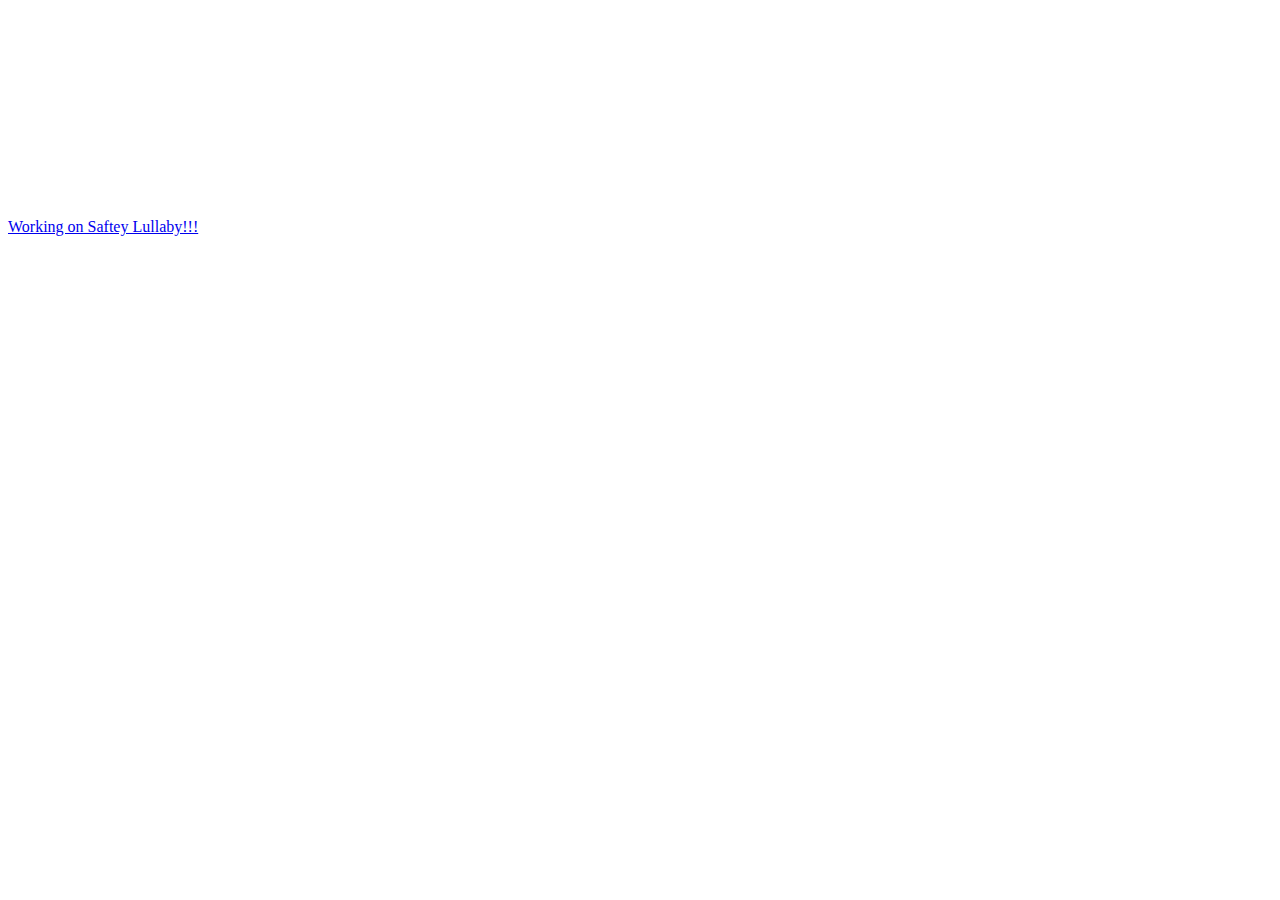
<file: index.html>
<!DOCTYPE html>
<html>
<head>
<link rel="stylesheet" href="mystyle.css">
</head>
<body>
<h2>Welcome to the Xatunes Blog!</h2>
<h2>post made: November 9th 2022</h2>
<p>Welcome! This is my blog for the game Friday Night Funkin! I was told it would be fun to work on a mod on it,<br>
and I really liked both the Lullaby Mod and the D-Sides mod. So I'm working on this now! D-sides Lullaby!<br>
I will update with any progress later! Bye!!!</p>
<br>
<p><a href="https://blakey546.github.io/LULLABYDSIDES/saftey.html">Working on Saftey Lullaby!!!</a></p>
</body>
</html>
</file>
<file: mystyle.css>
body {
    background-image: url('https://github.com/Blakey546/LUlLABYDSIDES/blob/main/xatubg.png?raw=true');
    color: #FFFFFF;
}
</file>
